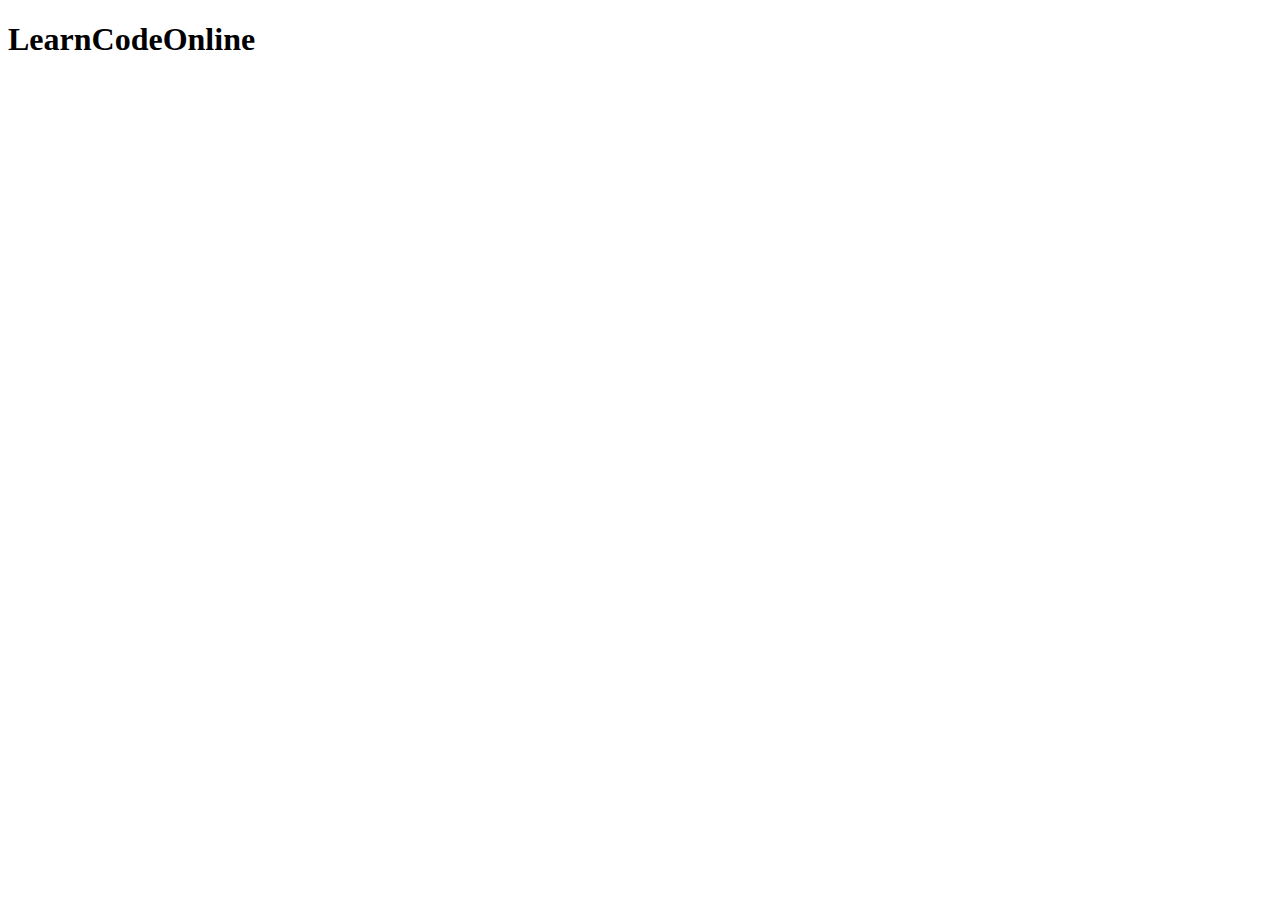
<file: 04DOM/01dom/index.html>
<!DOCTYPE html>
<html lang="en">
<head>
    <meta charset="UTF-8">
    <meta http-equiv="X-UA-Compatible" content="IE=edge">
    <meta name="viewport" content="width=device-width, initial-scale=1.0">
    <title>LearnCodeOnline.in</title>
</head>
<body>
    <div>
        <h1 class = 'title'>LearnCodeOnline</h1>
    </div>
</body>
</html>
</file>
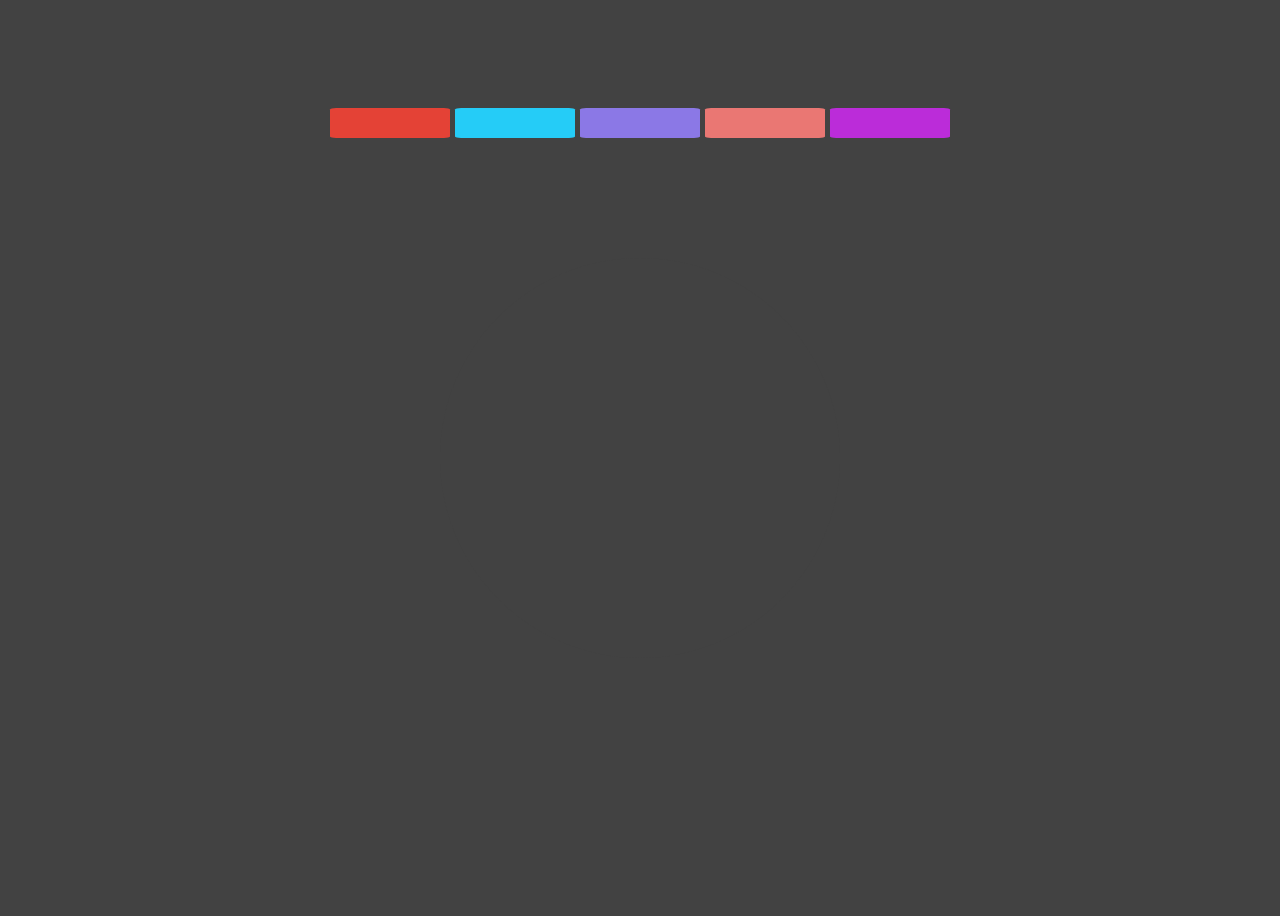
<file: 04DOM/proj2/index.html>
<!DOCTYPE html>
<html lang="en">
  <head>
    <meta charset="UTF-8" />
    <meta name="viewport" content="width=device-width, initial-scale=1.0" />
    <meta http-equiv="X-UA-Compatible" content="ie=edge" />
    <title>LearnCodeOnline</title>
    <link rel="stylesheet" href="./style.css" />
  </head>
  <body>
    <div class="color-hover">
      <div class="color red"></div>
      <div class="color cyan"></div>
      <div class="color violet"></div>
      <div class="color orange"></div>
      <div class="color pink"></div>
    </div>
    <div class="center"></div>
    <script src="./scripts.js"></script>
  </body>
</html>
</file>
<file: 04DOM/proj2/style.css>
body {
  background: rgb(66, 66, 66);
  min-height: 100vh;
  display: flex;
  justify-content: center;
  align-items: center;
  position: relative;
}
.red {
  background: #e44236;
  margin-right: 5px;
}
.cyan {
  background: #25ccf7;
  margin-right: 5px;
}
.violet {
  background: #8b78e6;
  margin-right: 5px;
}
.orange {
  background: #ea7773;
  margin-right: 5px;
}
.pink {
  background: #bb2cd9;
}

.center {
  min-width: 400px;
  height: 400px;
  background: rgb(66, 66, 66);
  border-radius: 100%;
  transition: 0.2s ease-in-out all;
}
.color-hover {
  position: absolute;
  top: 10%;
  bottom: 0;
  left: 50%;
  transform: translateX(-50%);
  padding: 10px;
  display: flex;
  justify-content: center;
  flex-direction: row;
}
.text {
  padding: 10px;
  color: #ffffff;
}
.color {
  width: 120px;
  height: 30px;
  border-radius: 5%;
  margin-bottom: 30px;
}
.color:hover {
  cursor: pointer;
}
.color:last-child {
  margin-bottom: 0;
}
</file>
